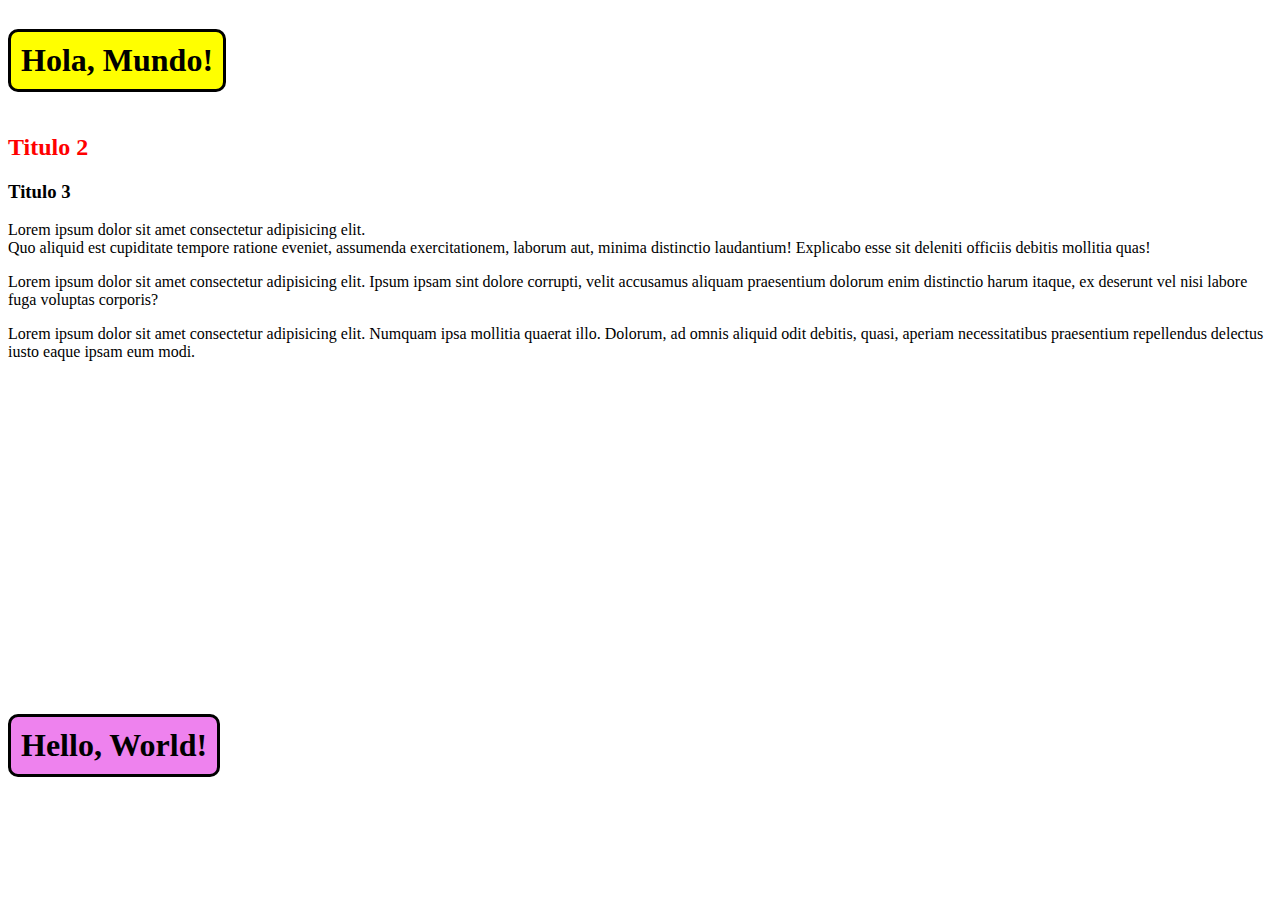
<file: 1-hello-world/index.html>
<!DOCTYPE html>
<html>
    
<head>
    <title>Hola, Mundo!</title>
    
    <link rel="stylesheet" href="style.css">
</head>

<body>
    <h1>Hola, Mundo!</h1>

    <h2>Titulo 2</h2>

    <h3>Titulo 3</h3>

    <p>Lorem ipsum dolor sit amet consectetur adipisicing elit. <br>Quo aliquid est cupiditate tempore ratione eveniet,
        assumenda exercitationem, laborum aut, minima distinctio laudantium! Explicabo esse sit deleniti officiis
        debitis
        mollitia quas!</p>

    <p>Lorem ipsum dolor sit amet consectetur adipisicing elit. Ipsum ipsam sint dolore corrupti, velit accusamus
        aliquam
        praesentium dolorum enim distinctio harum itaque, ex deserunt vel nisi labore fuga voluptas corporis?</p>

    <p>Lorem ipsum dolor sit amet consectetur adipisicing elit. Numquam ipsa mollitia quaerat illo. Dolorum, ad omnis
        aliquid odit debitis, quasi, aperiam necessitatibus praesentium repellendus delectus iusto eaque ipsam eum modi.
    </p>

    <iframe width="560" height="315" src="https://www.youtube.com/embed/QIMhN4fzyYE" title="YouTube video player"
        frameborder="0" allow="accelerometer; autoplay; clipboard-write; encrypted-media; gyroscope; picture-in-picture"
        allowfullscreen></iframe>

    <!-- <br> -->

    <h1 class="orange">Hello, World!</h1>

    <script src="main.js"></script>
</body>

</html>
</file>
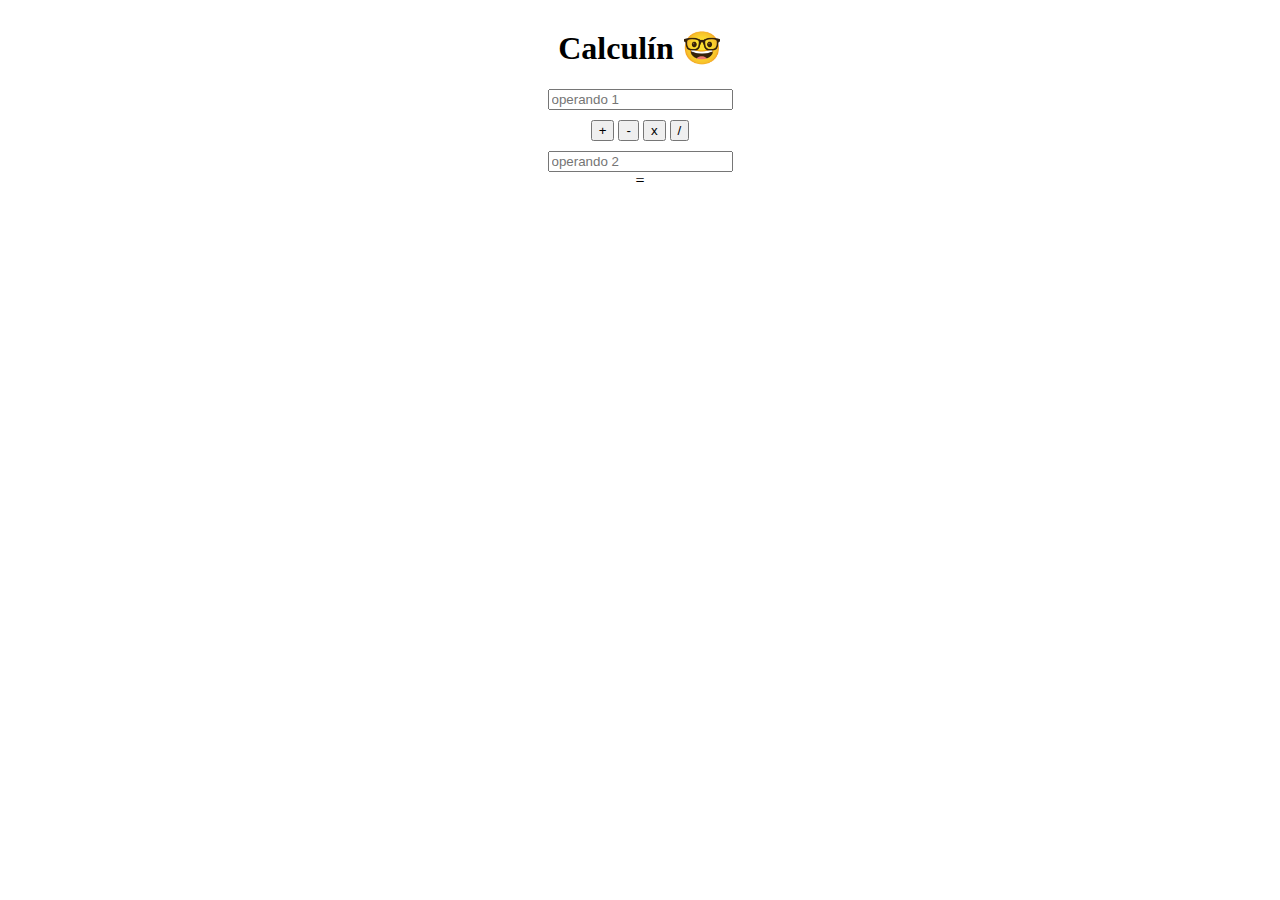
<file: 2-calculin/index.html>
<html>

<head>
    <title>Calculín 🤓</title>

    <link rel="stylesheet" href="style.css">
</head>

<body>
    <h1>Calculín 🤓</h1>

    <input type="number" placeholder="operando 1">

    <div class="buttons">
        <button>+</button>
        <button>-</button>
        <button>x</button>
        <button>/</button>
    </div>

    <input type="number" placeholder="operando 2">

    <span>=</span>

    <span></span>

    <script src="main.js"></script>
</body>

</html>
</file>
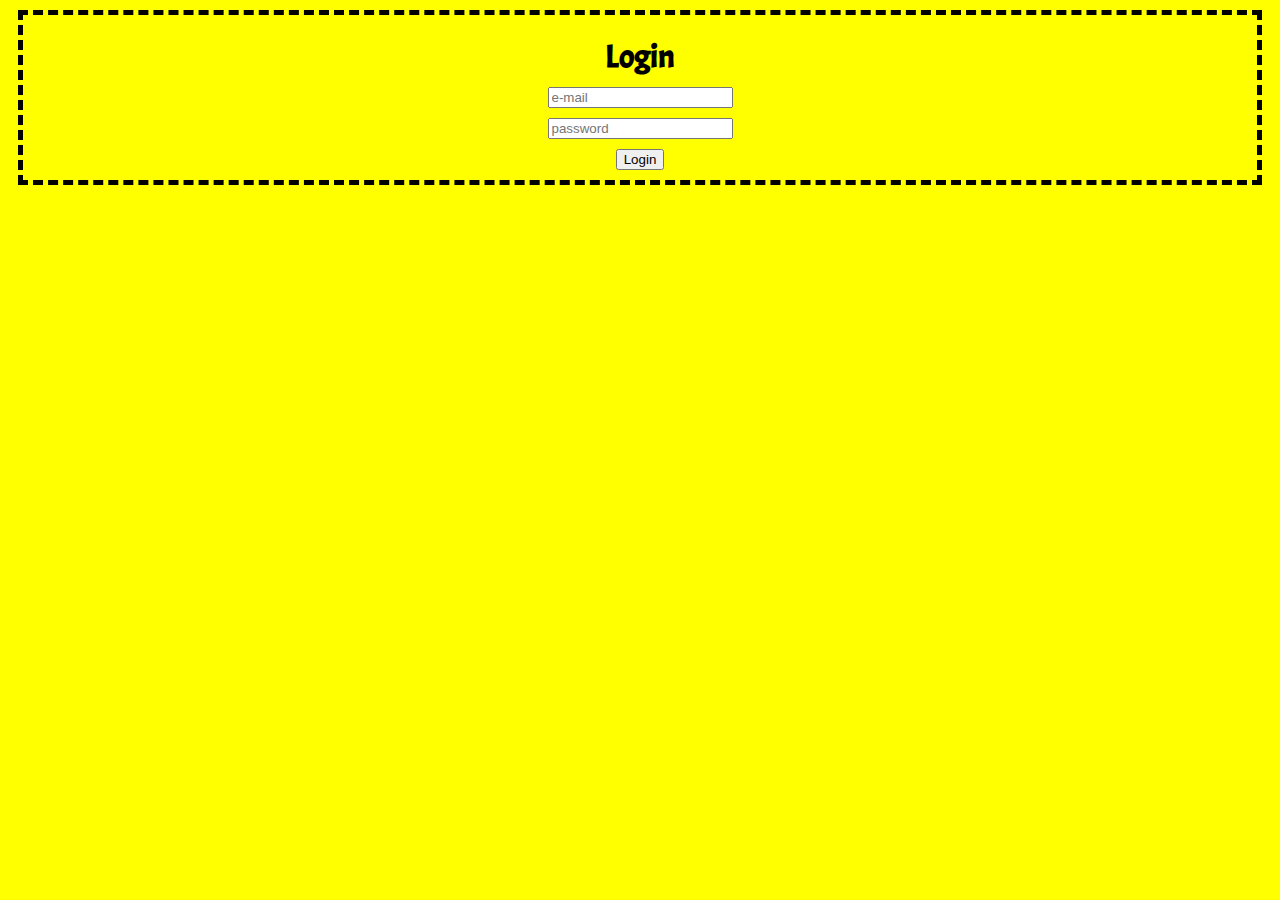
<file: 3-hello-app/index.html>
<!DOCTYPE html>
<html lang="en">

<head>
    <meta charset="UTF-8">
    <meta http-equiv="X-UA-Compatible" content="IE=edge">
    <meta name="viewport" content="width=device-width, initial-scale=1.0">
    <title>Document</title>
    <link rel="stylesheet" href="style.css">
</head>

<body>
    <section class="login panel">
        <h1 class="login__title">Login</h1>

        <form class="login__form">
            <input class="panel__input" type="email" name="email" placeholder="e-mail">
            <input class="panel__input" type="password" name="password" placeholder="password">
            <input type="submit" class="panel__input" value="Login">
        </form>

        <span class="login__error"></span>
    </section>

    <section class="home panel off">
        <h1>Welcome, Home! ;)</h1>

        <button class="home__logout panel__input">Logout</button>
    </section>

    <script src="main.js"></script>
</body>

</html>
</file>
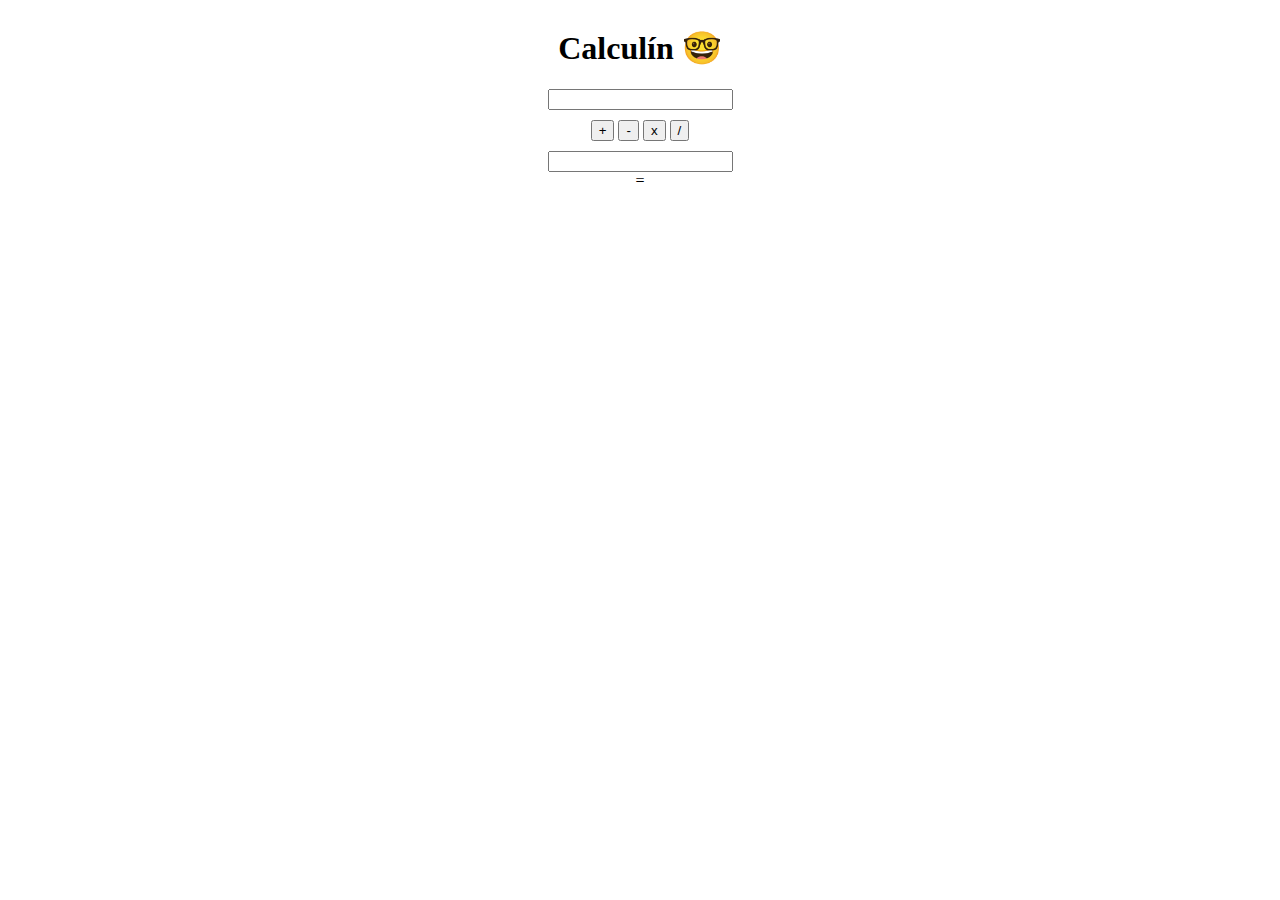
<file: calculin/index.html>
<html>

<head>
    <title>Calculín 🤓</title>

    <link rel="stylesheet" href="style.css">
</head>

<body>
    <h1>Calculín 🤓</h1>

    <input type="number">

    <div class="buttons">
        <button>+</button>
        <button>-</button>
        <button>x</button>
        <button>/</button>
    </div>

    <input type="number">

    <span>=</span>

    <span></span>

    <script src="main.js"></script>
</body>

</html>
</file>
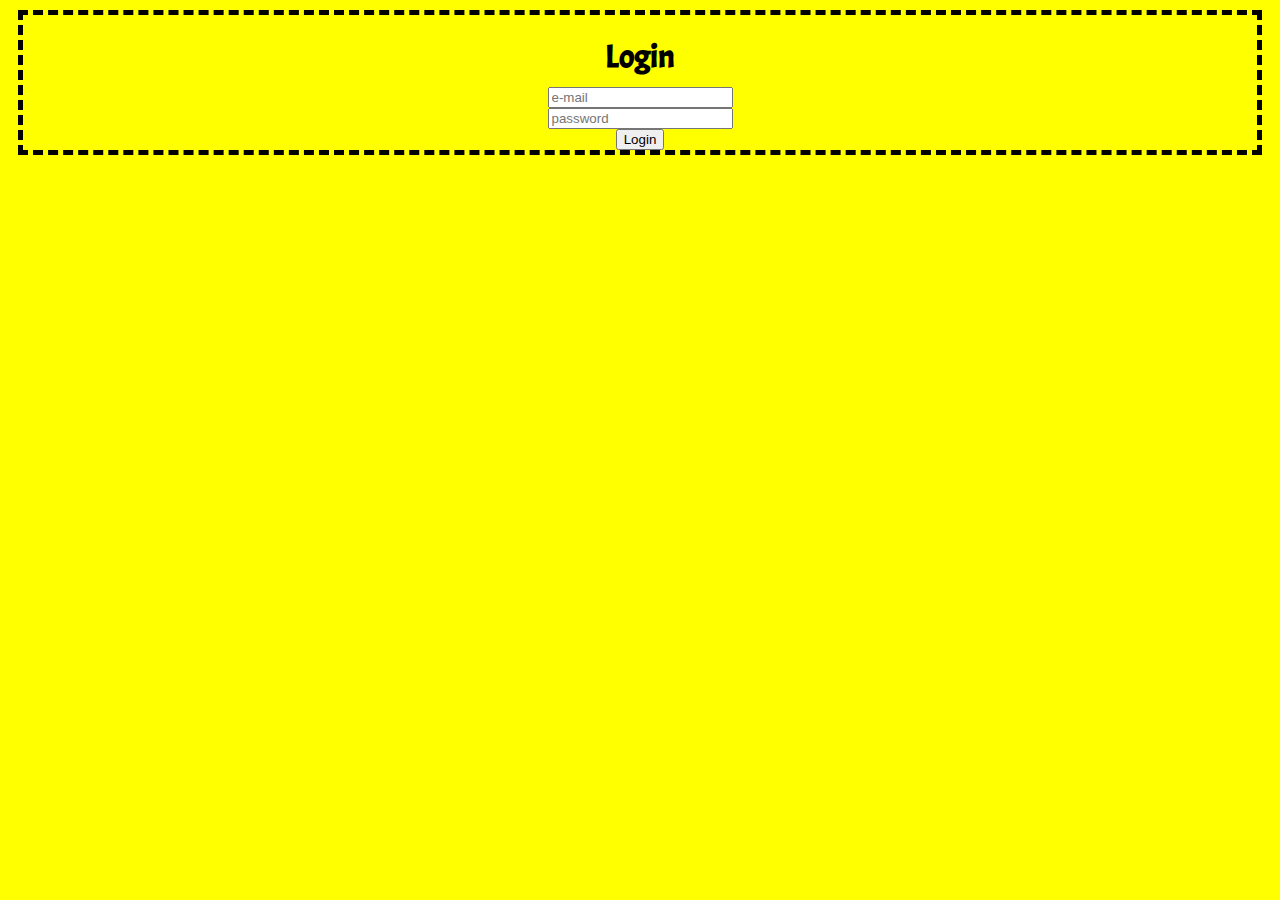
<file: 3-hello-app/index.1.html>
<!DOCTYPE html>
<html lang="en">

<head>
    <meta charset="UTF-8">
    <meta http-equiv="X-UA-Compatible" content="IE=edge">
    <meta name="viewport" content="width=device-width, initial-scale=1.0">
    <title>Document</title>
    <link rel="stylesheet" href="style.css">
</head>

<body>
    <section class="login panel">
        <h1 class="login__title">Login</h1>

        <form class="login__form">
            <input class="login__input" type="email" name="email" placeholder="e-mail">
            <input class="login__input" type="password" name="password" placeholder="password">
            <input type="submit" class="login__input" value="Login">
        </form>

        <span class="login__error"></span>
    </section>

    <section class="home panel off">
        <h1>Welcome, Home! ;)</h1>

        <button class="home__logout">Logout</button>
    </section>

    <script src="main.js"></script>
</body>

</html>
</file>
<file: 1-hello-world/style.css>
h1 {
    display: inline-block;
    background-color: yellow;
    border-width: 3px;
    border-style: solid;
    border-color: black;
    border-radius: 10px;
    padding: 10px;
}

h2 {
    color: red;
}

.orange {
    background-color: violet;   
}

iframe {
    display: block;
}
</file>
<file: 2-calculin/style.css>
body {
    display: flex;
    flex-direction: column;
    align-items: center;
}

.buttons {
    margin-top: 10px;
    margin-bottom: 10px;
}
</file>
<file: 3-hello-app/style.css>
@import url('https://fonts.googleapis.com/css2?family=Acme&display=swap');

body {
    background-color: yellow;
}

.panel {
    border-width: 5px;
    border-style: dashed;
    border-color: black;
    margin: 10px;
}

.panel__input {
    margin-bottom: 10px;
}

.login {
    display: flex;
    flex-direction: column;
    align-items: center;
    justify-content: center;
}

.login__title {
    margin-bottom: 10px;
    font-family: Acme;
}

.login__form {
    display: flex;
    flex-direction: column;
    align-items: center;
    justify-content: center;
}

.login__error {
    color: red;
}

.home {
    display: flex;
    flex-direction: column;
    align-items: center;
    justify-content: center;
}

.off {
    display: none;
}
</file>
<file: calculin/style.css>
body {
    display: flex;
    flex-direction: column;
    align-items: center;
}

.buttons {
    margin-top: 10px;
    margin-bottom: 10px;
}
</file>
